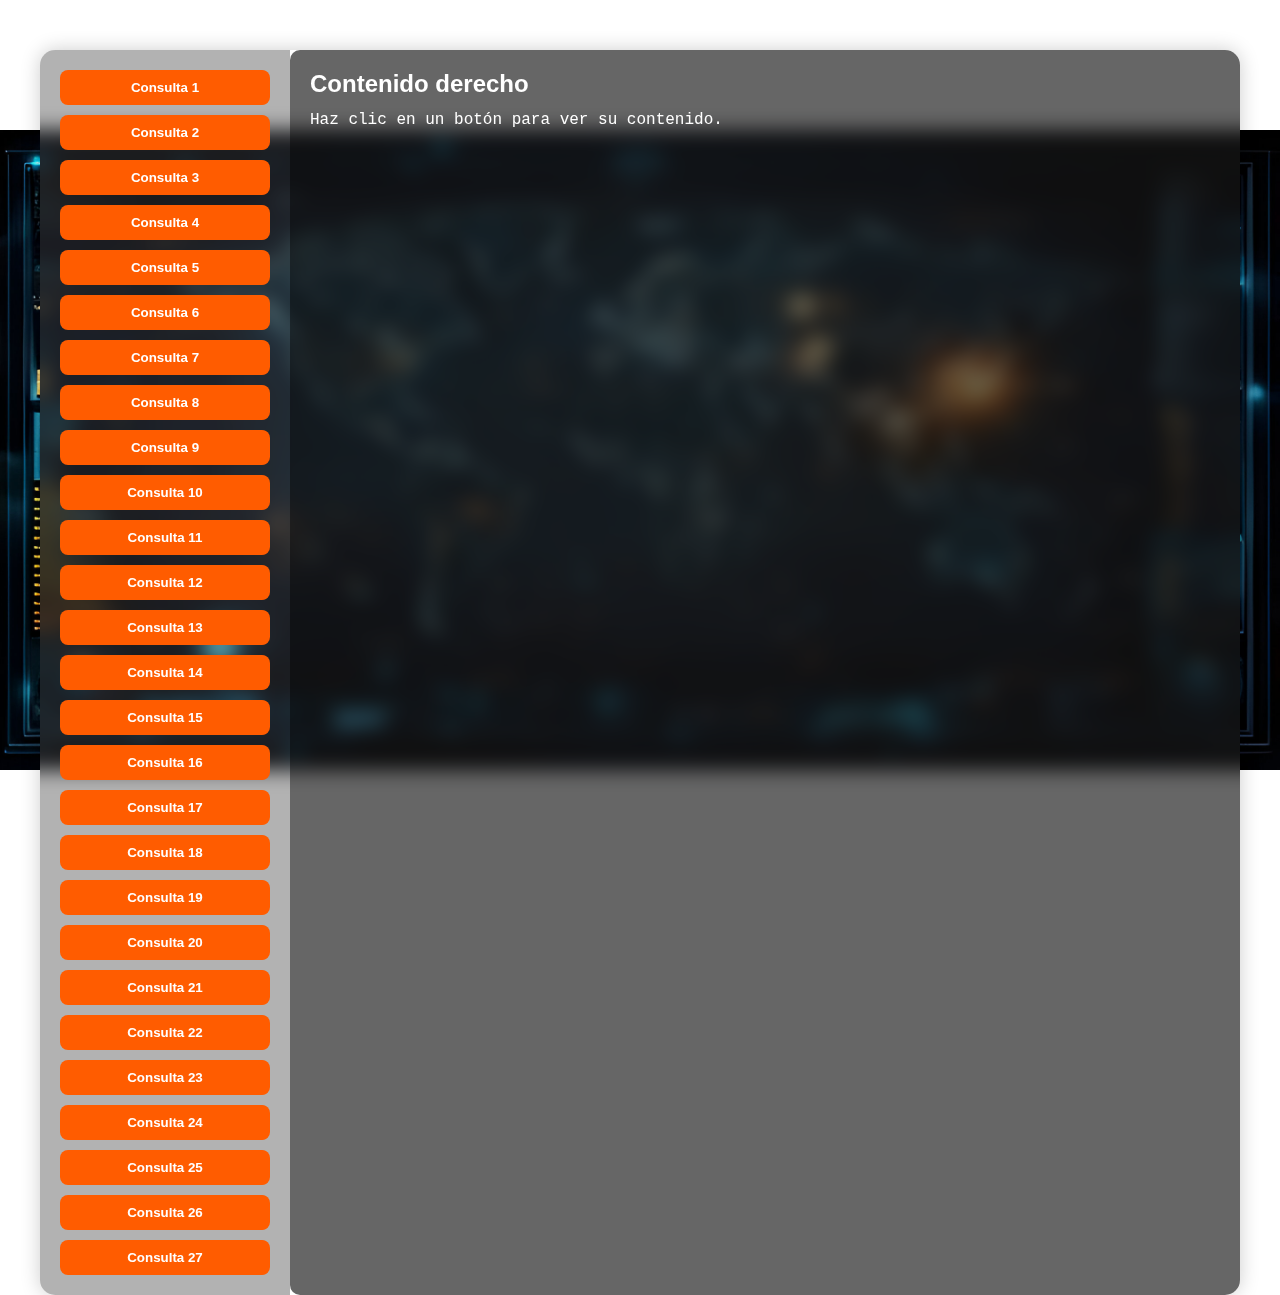
<file: templates/Consultas.html>
<!DOCTYPE html>
<html lang="es">
<head>
    <meta charset="UTF-8">
    <meta name="viewport" content="width=device-width, initial-scale=1.0">
    <title>Aviones</title>
    <link rel="stylesheet" type="text/css" href="/static/consulta.css">
    
</head>
<body class="body-imagen">
    <div class="card">
        <div class="left-buttons">
            <!-- 27 Botones con funciones -->
            <button onclick="mostrarContenido(1)">Consulta 1</button>
            <button onclick="mostrarContenido(2)">Consulta 2</button>
            <button onclick="mostrarContenido(3)">Consulta 3</button>
            <button onclick="mostrarContenido(4)">Consulta 4</button>
            <button onclick="mostrarContenido(5)">Consulta 5</button>
            <button onclick="mostrarContenido(6)">Consulta 6</button>
            <button onclick="mostrarContenido(7)">Consulta 7</button>
            <button onclick="mostrarContenido(8)">Consulta 8</button>
            <button onclick="mostrarContenido(9)">Consulta 9</button>
            <button onclick="mostrarContenido(10)">Consulta 10</button>
            <button onclick="mostrarContenido(11)">Consulta 11</button>
            <button onclick="mostrarContenido(12)">Consulta 12</button>
            <button onclick="mostrarContenido(13)">Consulta 13</button>
            <button onclick="mostrarContenido(14)">Consulta 14</button>
            <button onclick="mostrarContenido(15)">Consulta 15</button>
            <button onclick="mostrarContenido(16)">Consulta 16</button>
            <button onclick="mostrarContenido(17)">Consulta 17</button>
            <button onclick="mostrarContenido(18)">Consulta 18</button>
            <button onclick="mostrarContenido(19)">Consulta 19</button>
            <button onclick="mostrarContenido(20)">Consulta 20</button>
            <button onclick="mostrarContenido(21)">Consulta 21</button>
            <button onclick="mostrarContenido(22)">Consulta 22</button>
            <button onclick="mostrarContenido(23)">Consulta 23</button>
            <button onclick="mostrarContenido(24)">Consulta 24</button>
            <button onclick="mostrarContenido(25)">Consulta 25</button>
            <button onclick="mostrarContenido(26)">Consulta 26</button>
            <button onclick="mostrarContenido(27)">Consulta 27</button>
        </div>
        <div class="right-content" id="contenido-derecho">
            <!-- Aquí aparecerá el contenido dinámico -->
            <h2>Contenido derecho</h2>
            <p>Haz clic en un botón para ver su contenido.</p>
        </div>
    </div>

    <script>
        function mostrarContenido(numero) {
            const contenido = document.getElementById("contenido-derecho");
            let texto = "";

            switch(numero) {
                case 1:
                    texto = "SELECT<br>"
                            + "    CONCAT(p.nombre, ' ', p.primerApellido, ' ', p.segundoApellido) AS Pasajero,<br>"
                            + "    YEAR(v.fechaSalida) AS Año,<br>"
                            + "    COUNT(*) AS VuelosRealizados<br>"
                            + "FROM db_aeropuerto_a.Pasajero p<br>"
                            + "JOIN db_aeropuerto_a.Vuelo v ON p.fk_idVuelo = v.idVuelo<br>"
                            + "WHERE CONCAT(p.nombre, ' ', p.primerApellido, ' ', p.segundoApellido) = 'Luis Aguilar Torrez'<br>"
                            + "  AND YEAR(v.fechaSalida) = YEAR(CURDATE())<br>"
                            + "GROUP BY Pasajero, Año;";
                    break;

                case 2:
                    texto = "SELECT<br>"
                                + "    p.nombre AS 'Nombre del pasajero',<br>"
                                + "    p.primerApellido AS 'Primer Apellido',<br>"
                                + "    p.segundoApellido AS 'Segundo Apellido',<br>"
                                + "    a.numeroAsiento AS 'Número de asiento',<br>"
                                + "    v.idVuelo AS 'ID del vuelo',<br>"
                                + "    av.nombreAvion AS 'Avión'<br>"
                                + "FROM db_aeropuerto_a.Pasajero p<br>"
                                + "JOIN db_aeropuerto_a.Vuelo v ON p.fk_idVuelo = v.idVuelo<br>"
                                + "JOIN db_aeropuerto_a.Avion av ON v.Avion_idAvion = av.idAvion<br>"
                                + "JOIN db_aeropuerto_a.Asiento a ON a.fk_idAvion = av.idAvion<br>"
                                + "WHERE v.idVuelo = 1;<br>";
                    break;

                case 3:
                    texto = "SELECT<br>"
                            + "    p.nombre AS 'Pasajero',<br>"
                            + "    p.primerApellido,<br>"
                            + "    p.segundoApellido,<br>"
                            + "    v.idVuelo,<br>"
                            + "    v.fechaSalida,<br>"
                            + "    v.horaSalida,<br>"
                            + "    a.nombreAvion,<br>"
                            + "    a.tipoAvion,<br>"
                            + "    r.idRutaComercial,<br>"
                            + "    rfk1.descripcion AS 'Origen',<br>"
                            + "    rfk2.descripcion AS 'Destino',<br>"
                            + "    asn.numeroAsiento,<br>"
                            + "    asn.estado AS 'EstadoAsiento',<br>"
                            + "    c.nombreCategoria,<br>"
                            + "    c.precioAsiento<br>"
                            + "FROM <br>"
                            + "    db_aeropuerto_a.Pasajero p<br>"
                            + "JOIN <br>"
                            + "    db_aeropuerto_a.Vuelo v ON p.fk_idVuelo = v.idVuelo<br>"
                            + "JOIN <br>"
                            + "    db_aeropuerto_a.RutaComercial r ON v.RutaComercial_idRutaComercial = r.idRutaComercial<br>"
                            + "JOIN <br>"
                            + "    db_aeropuerto_a.Aeropuerto rfk1 ON r.fk_idAeropuertoOrigen = rfk1.idAeropuerto<br>"
                            + "JOIN <br>"
                            + "    db_aeropuerto_a.Aeropuerto rfk2 ON r.fk_idAeropuertoDestino = rfk2.idAeropuerto<br>"
                            + "JOIN <br>"
                            + "    db_aeropuerto_a.Avion a ON v.Avion_idAvion = a.idAvion<br>"
                            + "JOIN <br>"
                            + "    db_aeropuerto_a.Asiento asn ON asn.fk_idAvion = a.idAvion<br>"
                            + "JOIN <br>"
                            + "    db_aeropuerto_a.Categoria c ON asn.fk_idCategoria = c.idCategoria<br>"
                            + "WHERE <br>"
                            + "    p.nombre = 'Luis' <br>"
                            + "    AND p.primerApellido = 'Aguilar' <br>"
                            + "    AND p.segundoApellido = 'Torrez';<br>";
                    break;
                case 4:
                    texto = "SELECT<br>"
                            + "    c.nombreCategoria AS Categoria,<br>"
                            + "    COUNT(a.idAsiento) AS AsientosVendidos,<br>"
                            + "    SUM(c.precioAsiento) AS IngresosGenerados<br>"
                            + "FROM db_aeropuerto_a.Asiento a<br>"
                            + "JOIN db_aeropuerto_a.Categoria c ON a.fk_idCategoria = c.idCategoria<br>"
                            + "JOIN db_aeropuerto_a.Vuelo v ON a.fk_idAvion = v.Avion_idAvion<br>"
                            + "WHERE v.idVuelo = 1<br>"
                            + "  AND a.estado = 'Venta'<br>"
                            + "GROUP BY c.idCategoria<br>"
                            + "ORDER BY c.nombreCategoria<br>"
                            + "LIMIT 0, 1000;";
                    break;
                case 5:
                    texto = "SELECT<br>"
                            + "    ae.nombreAerolinea AS Aerolinea,<br>"
                            + "    CONCAT('Q', QUARTER(v.fechaSalida), ' ', YEAR(v.fechaSalida)) AS Timestre,<br>"
                            + "    SUM(c.precioAsiento) AS TotalIngresos<br>"
                            + "FROM db_aeropuerto_a.Asiento a<br>"
                            + "JOIN db_aeropuerto_a.Categoria c ON a.fk_idCategoria = c.idCategoria<br>"
                            + "JOIN db_aeropuerto_a.Vuelo v ON a.fk_idAvion = v.Avion_idAvion<br>"
                            + "JOIN db_aeropuerto_a.Aerolinea ae ON v.Aerolinea_idAerolinea = ae.idAerolinea<br>"
                            + "WHERE a.estado = 'Venta'<br>"
                            + "  AND v.fechaSalida BETWEEN '2025-01-01' AND '2025-12-31'<br>"
                            + "  AND ae.idAerolinea = 1<br>"
                            + "GROUP BY ae.nombreAerolinea, Timestre<br>"
                            + "ORDER BY Timestre;";
                    break;
                case 6:
                    texto = "SELECT<br>"
                            + "    c.nombreCategoria AS Clase,<br>"
                            + "    SUM(c.precioAsiento) AS IngresoGenerado<br>"
                            + "FROM db_aeropuerto_a.Pasajero p<br>"
                            + "JOIN db_aeropuerto_a.Vuelo v ON p.fk_idVuelo = v.idVuelo<br>"
                            + "JOIN db_aeropuerto_a.Asiento a ON a.fk_idAvion = v.Avion_idAvion<br>"
                            + "JOIN db_aeropuerto_a.Categoria c ON a.fk_idCategoria = c.idCategoria<br>"
                            + "JOIN db_aeropuerto_a.Aerolinea ae ON v.Aerolinea_idAerolinea = ae.idAerolinea<br>"
                            + "WHERE p.nombre = 'Luis'<br>"
                            + "  AND p.primerApellido = 'Aguilar'<br>"
                            + "  AND p.segundoApellido = 'Torrez'<br>"
                            + "GROUP BY c.nombreCategoria;";
                    break;
                case 7:
                    texto = "SELECT<br>"
                            + "    s.nombreServidor AS Servidor,<br>"
                            + "    COUNT(*) AS TotalRegistros<br>"
                            + "FROM db_aeropuerto_a.servidores s<br>"
                            + "GROUP BY s.nombreServidor<br>"
                            + "ORDER BY TotalRegistros DESC;";
                    break;
                case 8:
                    texto = "SELECT<br>"
                            + "    SUM(rc.distancia_aproximada) AS total_millas_recorridas<br>"
                            + "FROM db_aeropuerto_a.Vuelo v<br>"
                            + "JOIN db_aeropuerto_a.RutaComercial rc ON v.RutaComercial_idRutaComercial = rc.idRutaComercial<br>"
                            + "JOIN db_aeropuerto_a.Aerolinea a ON v.Aerolinea_idAerolinea = a.idAerolinea<br>"
                            + "WHERE a.idAerolinea = 1;<br>";
                    break;
                case 9:
                    texto = "SELECT<br>"
                            + "    COUNT(*) AS VuelosAterrizados<br>"
                            + "FROM db_aeropuerto_a.Vuelo v<br>"
                            + "JOIN db_aeropuerto_a.RutaComercial rc ON v.RutaComercial_idRutaComercial = rc.idRutaComercial<br>"
                            + "JOIN db_aeropuerto_a.Aeropuerto a ON rc.fk_idAeropuertoDestino = a.idAeropuerto<br>"
                            + "WHERE a.descripcion = 'CDMX(MEX)'<br>"
                            + "AND v.fechaSalida BETWEEN '2025-01-01' AND '2025-05-18';<br>";
                    break;
                case 10:
                    texto = "SELECT<br>"
                            + "    v.idVuelo AS CodigoVuelo,<br>"
                            + "    SUM(CASE WHEN c.nombreCategoria = 'Clase Ejecutiva' THEN 1 ELSE 0 END) AS Ejecutiva,<br>"
                            + "    SUM(CASE WHEN c.nombreCategoria = 'Clase Económica' THEN 1 ELSE 0 END) AS Economica,<br>"
                            + "    SUM(CASE WHEN c.nombreCategoria = 'Primera Clase' THEN 1 ELSE 0 END) AS PrimeraClase,<br>"
                            + "    COUNT(a.idAsiento) AS TotalBoletos<br>"
                            + "FROM <br>"
                            + "    db_aeropuerto_a.Vuelo v<br>"
                            + "JOIN <br>"
                            + "    db_aeropuerto_a.Asiento a ON v.idVuelo = a.fk_idAvion<br>"
                            + "JOIN <br>"
                            + "    db_aeropuerto_a.Categoria c ON a.fk_idCategoria = c.idCategoria<br>"
                            + "GROUP BY <br>"
                            + "    v.idVuelo;<br>";
                    break;
                case 11:
                    texto = "SELECT<br>"
                            + "    v.Avion_idAvion AS idAvion,<br>"
                            + "    a.nombreAvion AS NombreAvion,<br>"
                            + "    SUM(rc.distancia_aproximada) AS total_distancia<br>"
                            + "FROM vuelo v<br>"
                            + "JOIN RutaComercial rc ON v.RutaComercial_idRutaComercial = rc.idRutaComercial<br>"
                            + "JOIN db_aeropuerto_a.Avion a ON v.Avion_idAvion = a.idAvion<br>"
                            + "WHERE<br>"
                            + "    v.fechaSalida BETWEEN '2025-01-01' AND '2025-12-31'<br>"
                            + "GROUP BY v.Avion_idAvion, a.nombreAvion<br>"
                            + "ORDER BY total_distancia DESC<br>"
                            + "LIMIT 10;<br>";
                    break;
                case 12:
                    texto = "SELECT<br>"
                            + "    CONCAT(ao.descripcion, ' - ', ad.descripcion) AS Ruta,<br>"
                            + "    COUNT(p.idPasajero) AS PasajesVendidos,<br>"
                            + "    SUM(c.precioAsiento) AS TotalRecaudado<br>"
                            + "FROM <br>"
                            + "    Pasajero p<br>"
                            + "JOIN <br>"
                            + "    Vuelo v ON p.fk_idVuelo = v.idVuelo<br>"
                            + "JOIN <br>"
                            + "    RutaComercial r ON v.RutaComercial_idRutaComercial = r.idRutaComercial<br>"
                            + "JOIN <br>"
                            + "    Aeropuerto ao ON r.fk_idAeropuertoOrigen = ao.idAeropuerto<br>"
                            + "JOIN <br>"
                            + "    Aeropuerto ad ON r.fk_idAeropuertoDestino = ad.idAeropuerto<br>"
                            + "JOIN <br>"
                            + "    Asiento a ON v.Avion_idAvion = a.fk_idAvion<br>"
                            + "JOIN <br>"
                            + "    Categoria c ON a.fk_idCategoria = c.idCategoria<br>"
                            + "WHERE <br>"
                            + "    a.estado = 'Venta'<br>"
                            + "GROUP BY <br>"
                            + "    Ruta<br>"
                            + "ORDER BY <br>"
                            + "    TotalRecaudado DESC<br>"
                            + "LIMIT 10;<br>";
                    break;
                case 13:
                    texto = "SELECT<br>"
                            + "    a.nombreAvion AS MatriculaAvion,<br>"
                            + "    CONCAT(v.fechaSalida, ' ', v.horaSalida) AS Fecha,<br>"
                            + "    CASE <br>"
                            + "        WHEN NOW() < CONCAT(v.fechaSalida, ' ', v.horaSalida) THEN 'Salida'<br>"
                            + "        WHEN NOW() BETWEEN CONCAT(v.fechaSalida, ' ', v.horaSalida) AND CONCAT(v.fechaLlegada, ' ', v.horaLlegada) THEN 'En vuelo'<br>"
                            + "        ELSE 'Llegada'<br>"
                            + "    END AS Operacion<br>"
                            + "FROM Vuelo v<br>"
                            + "JOIN Avion a ON v.Avion_idAvion = a.idAvion<br>"
                            + "JOIN Aerolinea ac ON v.Aerolinea_idAerolinea = ac.idAerolinea<br>"
                            + "JOIN RutaComercial rc ON v.RutaComercial_idRutaComercial = rc.idRutaComercial<br>"
                            + "JOIN Aeropuerto ao ON rc.fk_idAeropuertoOrigen = ao.idAeropuerto<br>"
                            + "JOIN Aeropuerto ad ON rc.fk_idAeropuertoDestino = ad.idAeropuerto<br>"
                            + "WHERE (ao.descripcion = 'ATL(USA)' OR ad.descripcion = 'ATL(USA)')<br>"
                            + "    AND MONTH(v.fechaSalida) = MONTH(CURRENT_DATE())<br>"
                            + "    AND YEAR(v.fechaSalida) = YEAR(CURRENT_DATE())<br>"
                            + "ORDER BY v.fechaSalida, v.horaSalida;<br>";
                    break;
                case 14:
                    texto = "SELECT<br>"
                            + "    a.nombreAvion AS MatriculaAvion,<br>"
                            + "    (COUNT(s.idAsiento) - SUM(CASE WHEN s.estado = 'Reserva' THEN 1 ELSE 0 END)) AS AsientosDisponibles,<br>"
                            + "    SUM(CASE WHEN s.estado = 'Reserva' THEN 1 ELSE 0 END) AS AsientosReservados<br>"
                            + "FROM <br>"
                            + "    db_aeropuerto_a.Vuelo v<br>"
                            + "JOIN <br>"
                            + "    db_aeropuerto_a.Avion a ON v.Avion_idAvion = a.idAvion<br>"
                            + "JOIN <br>"
                            + "    db_aeropuerto_a.Asiento s ON s.fk_idAvion = a.idAvion<br>"
                            + "WHERE <br>"
                            + "    v.estado != 'Realizado'  -- Asegúrate de que el vuelo no haya sido realizado<br>"
                            + "GROUP BY <br>"
                            + "    a.nombreAvion<br>"
                            + "HAVING <br>"
                            + "    AsientosDisponibles > AsientosReservados  -- Solo vuelos con asientos no ocupados completamente<br>"
                            + "ORDER BY <br>"
                            + "    a.nombreAvion;<br>";
                    break;
                case 15:
                    texto = "SELECT<br>"
                            + "    a.nombreAvion AS MatriculaAvion,<br>"
                            + "    SUM(CASE WHEN c.nombreCategoria = 'Clase Ejecutiva' THEN 1 ELSE 0 END) AS Ejecutiva,<br>"
                            + "    SUM(CASE WHEN c.nombreCategoria = 'Clase Económica' THEN 1 ELSE 0 END) AS Economica,<br>"
                            + "    SUM(CASE WHEN c.nombreCategoria = 'Primera Clase' THEN 1 ELSE 0 END) AS PrimeraClase,<br>"
                            + "    COUNT(s.idAsiento) AS CapacidadTotal<br>"
                            + "FROM<br>"
                            + "    db_aeropuerto_a.Avion a<br>"
                            + "JOIN<br>"
                            + "    db_aeropuerto_a.Asiento s ON s.fk_idAvion = a.idAvion<br>"
                            + "JOIN<br>"
                            + "    db_aeropuerto_a.Categoria c ON c.idCategoria = s.fk_idCategoria<br>"
                            + "GROUP BY<br>"
                            + "    a.idAvion<br>"
                            + "ORDER BY<br>"
                            + "    CapacidadTotal DESC<br>"
                            + "LIMIT 5;<br>";
                    break;
                case 16:
                    texto = "SELECT<br>"
                            + "    p.nombre AS NombrePasajero,<br>"
                            + "    COUNT(v.idVuelo) AS VecesEnEjecutiva<br>"
                            + "FROM<br>"
                            + "    db_aeropuerto_a.Pasajero p<br>"
                            + "JOIN<br>"
                            + "    db_aeropuerto_a.Vuelo v ON p.fk_idVuelo = v.idVuelo<br>"
                            + "JOIN<br>"
                            + "    db_aeropuerto_a.Asiento a ON a.fk_idAvion = v.Avion_idAvion<br>"
                            + "JOIN<br>"
                            + "    db_aeropuerto_a.Categoria c ON c.idCategoria = a.fk_idCategoria<br>"
                            + "WHERE<br>"
                            + "    c.nombreCategoria = 'Clase Ejecutiva'<br>"
                            + "GROUP BY<br>"
                            + "    p.nombre<br>"
                            + "ORDER BY<br>"
                            + "    VecesEnEjecutiva DESC;<br>";
                    break;
                case 17:
                    texto = "SELECT<br>"
                            + "    v.fechaSalida,<br>"
                            + "    CONCAT(ao.descripcion, ' - ', ad.descripcion) AS operacion<br>"
                            + "FROM<br>"
                            + "    Vuelo v<br>"
                            + "JOIN<br>"
                            + "    Avion a ON v.Avion_idAvion = a.idAvion<br>"
                            + "JOIN<br>"
                            + "    RutaComercial rc ON v.RutaComercial_idRutaComercial = rc.idRutaComercial<br>"
                            + "JOIN<br>"
                            + "    Aeropuerto ao ON rc.fk_idAeropuertoOrigen = ao.idAeropuerto<br>"
                            + "JOIN<br>"
                            + "    Aeropuerto ad ON rc.fk_idAeropuertoDestino = ad.idAeropuerto<br>"
                            + "WHERE<br>"
                            + "    a.idAvion = 1<br>"
                            + "ORDER BY<br>"
                            + "    v.fechaSalida;<br>";
                    break;
                case 18:
                    texto = "SELECT<br>"
                            + "    c.nombreCiudad AS Destino,<br>"
                            + "    COUNT(p.idPasajero) AS PasajesVendidos<br>"
                            + "FROM<br>"
                            + "    db_aeropuerto_a.Pasajero p<br>"
                            + "JOIN<br>"
                            + "    db_aeropuerto_a.Vuelo v ON p.fk_idVuelo = v.idVuelo<br>"
                            + "JOIN<br>"
                            + "    db_aeropuerto_a.RutaComercial rc ON v.RutaComercial_idRutaComercial = rc.idRutaComercial<br>"
                            + "JOIN<br>"
                            + "    db_aeropuerto_a.Aeropuerto ao ON rc.fk_idAeropuertoOrigen = ao.idAeropuerto<br>"
                            + "JOIN<br>"
                            + "    db_aeropuerto_a.Aeropuerto ad ON rc.fk_idAeropuertoDestino = ad.idAeropuerto<br>"
                            + "JOIN<br>"
                            + "    db_aeropuerto_a.Destino d ON ad.fk_idDestino = d.idDestino<br>"
                            + "JOIN<br>"
                            + "    db_aeropuerto_a.Ciudad c ON d.fk_idCiudad = c.idCiudad<br>"
                            + "WHERE<br>"
                            + "    v.Aerolinea_idAerolinea = 1<br>"
                            + "GROUP BY<br>"
                            + "    c.nombreCiudad<br>"
                            + "ORDER BY<br>"
                            + "    PasajesVendidos DESC<br>"
                            + "LIMIT 1;<br>";
                    break;
                case 19:
                    texto = "SELECT<br>"
                            + "    a.nombreAvion AS Nombre,<br>"
                            + "    SUM(CASE WHEN c.nombreCategoria = 'Clase Ejecutiva' THEN 1 ELSE 0 END) AS Ejecutiva,<br>"
                            + "    SUM(CASE WHEN c.nombreCategoria = 'Clase Económica' THEN 1 ELSE 0 END) AS Economica,<br>"
                            + "    SUM(CASE WHEN c.nombreCategoria = 'Primera Clase' THEN 1 ELSE 0 END) AS PrimeraClase,<br>"
                            + "    COUNT(*) AS Total<br>"
                            + "FROM<br>"
                            + "    db_aeropuerto_a.Asiento asiento<br>"
                            + "JOIN<br>"
                            + "    db_aeropuerto_a.Avion a ON asiento.fk_idAvion = a.idAvion<br>"
                            + "JOIN<br>"
                            + "    db_aeropuerto_a.Categoria c ON asiento.fk_idCategoria = c.idCategoria<br>"
                            + "JOIN<br>"
                            + "    db_aeropuerto_a.Pasajero p ON p.fk_idVuelo = asiento.fk_idAvion<br>"
                            + "JOIN<br>"
                            + "    db_aeropuerto_a.Vuelo v ON p.fk_idVuelo = v.idVuelo<br>"
                            + "WHERE<br>"
                            + "    v.fechaSalida BETWEEN '2025-01-01' AND '2025-12-31'<br>"
                            + "GROUP BY<br>"
                            + "    a.nombreAvion<br>"
                            + "ORDER BY<br>"
                            + "    Total DESC;<br>";
                    break;
                case 20:
                    texto = "SELECT<br>"
                            + "    CONCAT(ao.descripcion, ' (', p.nombrePais, ')') AS origen,<br>"
                            + "    CONCAT(ad.descripcion, ' (', pd.nombrePais, ')') AS destino,<br>"
                            + "    CONCAT(ROUND(<br>"
                            + "        (COUNT(pa.idPasajero) / <br>"
                            + "        (SELECT COUNT(*) FROM db_aeropuerto_a.Asiento WHERE fk_idAvion = v.Avion_idAvion) * 100),<br>"
                            + "        0), '%') AS ocupacion,<br>"
                            + "    COUNT(pa.idPasajero) AS reservasActivas<br>"
                            + "FROM<br>"
                            + "    db_aeropuerto_a.Vuelo v<br>"
                            + "JOIN<br>"
                            + "    db_aeropuerto_a.Pasajero pa ON v.idVuelo = pa.fk_idVuelo<br>"
                            + "JOIN<br>"
                            + "    db_aeropuerto_a.RutaComercial rc ON v.RutaComercial_idRutaComercial = rc.idRutaComercial<br>"
                            + "JOIN<br>"
                            + "    db_aeropuerto_a.Aeropuerto ao ON rc.fk_idAeropuertoOrigen = ao.idAeropuerto<br>"
                            + "JOIN<br>"
                            + "    db_aeropuerto_a.Aeropuerto ad ON rc.fk_idAeropuertoDestino = ad.idAeropuerto<br>"
                            + "JOIN<br>"
                            + "    db_aeropuerto_a.Destino d ON ao.fk_idDestino = d.idDestino<br>"
                            + "JOIN<br>"
                            + "    db_aeropuerto_a.Pais p ON d.fk_idCiudad = p.idPais<br>"
                            + "JOIN<br>"
                            + "    db_aeropuerto_a.Destino d2 ON ad.fk_idDestino = d2.idDestino<br>"
                            + "JOIN<br>"
                            + "    db_aeropuerto_a.Pais pd ON d2.fk_idCiudad = pd.idPais<br>"
                            + "GROUP BY<br>"
                            + "    ao.descripcion,<br>"
                            + "    p.nombrePais,<br>"
                            + "    ad.descripcion,<br>"
                            + "    pd.nombrePais,<br>"
                            + "    v.Avion_idAvion<br>"
                            + "ORDER BY<br>"
                            + "    reservasActivas DESC<br>"
                            + "LIMIT 0, 1000;<br>";
                    break;
                case 21:
                    texto = "SELECT<br>"
                            + "    p.pasaporte AS 'Numero Pasaporte',<br>"
                            + "    COUNT(*) AS 'Reservas No Concretadas'<br>"
                            + "FROM<br>"
                            + "    db_aeropuerto_a.Pasajero p<br>"
                            + "JOIN<br>"
                            + "    db_aeropuerto_a.Vuelo v ON p.fk_idVuelo = v.idVuelo<br>"
                            + "WHERE<br>"
                            + "    v.estado = 'No Concretado'<br>"
                            + "GROUP BY<br>"
                            + "    p.pasaporte<br>"
                            + "HAVING<br>"
                            + "    COUNT(*) > 3;<br>";
                    break;
                case 22:
                    texto = "SELECT<br>"
                            + "    CONCAT(Origen.nombreAeropuerto, ' (', Origen.Ciudad.nombrePais, ') - ', Destino.nombreAeropuerto, ' (', Destino.Ciudad.nombrePais, ')') AS Ruta,<br>"
                            + "    COUNT(DISTINCT d.idDevolucion) AS Devoluciones,<br>"
                            + "    AVG(DATEDIFF(d.fechaDevolucion, d.fechaReserva)) AS TiempoPromedio<br>"
                            + "FROM<br>"
                            + "    db_aeropuerto_a.Devolucion d<br>"
                            + "JOIN<br>"
                            + "    db_aeropuerto_a.Vuelo v ON d.fk_idVuelo = v.idVuelo<br>"
                            + "JOIN<br>"
                            + "    db_aeropuerto_a.RutaComercial rc ON v.RutaComercial_idRutaComercial = rc.idRutaComercial<br>"
                            + "JOIN<br>"
                            + "    db_aeropuerto_a.Aeropuerto Origen ON rc.fk_idAeropuertoOrigen = Origen.idAeropuerto<br>"
                            + "JOIN<br>"
                            + "    db_aeropuerto_a.Aeropuerto Destino ON rc.fk_idAeropuertoDestino = Destino.idAeropuerto<br>"
                            + "GROUP BY<br>"
                            + "    Ruta<br>"
                            + "ORDER BY<br>"
                            + "    Devoluciones DESC;<br>";
                    break;
                case 23:
                    texto = "SELECT<br>"
                            + "    CONCAT(Origen.descripcion, ' (', PaisOrigen.nombrePais, ') - ', Destino.descripcion, ' (', PaisDestino.nombrePais, ')') AS Ruta,<br>"
                            + "    AVG(CASE WHEN v.estado = 'Programado' THEN 1 ELSE 0 END) * 100 AS 'Ocupacion Promedio'<br>"
                            + "FROM<br>"
                            + "    db_aeropuerto_a.Vuelo v<br>"
                            + "JOIN<br>"
                            + "    db_aeropuerto_a.RutaComercial rc ON v.RutaComercial_idRutaComercial = rc.idRutaComercial<br>"
                            + "JOIN<br>"
                            + "    db_aeropuerto_a.Aeropuerto Origen ON rc.fk_idAeropuertoOrigen = Origen.idAeropuerto<br>"
                            + "JOIN<br>"
                            + "    db_aeropuerto_a.Aeropuerto Destino ON rc.fk_idAeropuertoDestino = Destino.idAeropuerto<br>"
                            + "JOIN<br>"
                            + "    db_aeropuerto_a.Ciudad CiudadOrigen ON Origen.fk_idDestino = CiudadOrigen.idCiudad<br>"
                            + "JOIN<br>"
                            + "    db_aeropuerto_a.Ciudad CiudadDestino ON Destino.fk_idDestino = CiudadDestino.idCiudad<br>"
                            + "JOIN<br>"
                            + "    db_aeropuerto_a.Pais PaisOrigen ON CiudadOrigen.fk_idPais = PaisOrigen.idPais<br>"
                            + "JOIN<br>"
                            + "    db_aeropuerto_a.Pais PaisDestino ON CiudadDestino.fk_idPais = PaisDestino.idPais<br>"
                            + "WHERE<br>"
                            + "    v.fechaSalida BETWEEN '2025-01-01' AND '2025-12-31'<br>"
                            + "GROUP BY<br>"
                            + "    Ruta<br>"
                            + "HAVING<br>"
                            + "    `Ocupacion Promedio` > 80<br>"
                            + "LIMIT<br>"
                            + "    0, 1000;<br>";
                    break;
                case 24:
                    texto = "SELECT<br>"
                            + "    p.nombre AS Nombre,<br>"
                            + "    a.descripcion AS Descripcion_Aeropuerto,<br>"
                            + "    COUNT(*) AS Ventas_Realizadas,<br>"
                            + "    CASE<br>"
                            + "        WHEN ca.nombreCategoria = 'Clase Ejecutiva' THEN 'Ejecutiva'<br>"
                            + "        WHEN ca.nombreCategoria = 'Clase Económica' THEN 'Económica'<br>"
                            + "        ELSE 'Desconocida'<br>"
                            + "    END AS Clase_Preferida<br>"
                            + "FROM<br>"
                            + "    db_aeropuerto_a.Pasajero p<br>"
                            + "JOIN<br>"
                            + "    db_aeropuerto_a.Vuelo v ON p.fk_idVuelo = v.idVuelo<br>"
                            + "JOIN<br>"
                            + "    db_aeropuerto_a.RutaComercial rc ON v.RutaComercial_idRutaComercial = rc.idRutaComercial<br>"
                            + "JOIN<br>"
                            + "    db_aeropuerto_a.Aeropuerto a ON rc.fk_idAeropuertoDestino = a.idAeropuerto<br>"
                            + "JOIN<br>"
                            + "    db_aeropuerto_a.Ciudad c ON a.fk_idDestino = c.idCiudad<br>"
                            + "JOIN<br>"
                            + "    db_aeropuerto_a.Asiento a_s ON v.Avion_idAvion = a_s.fk_idAvion<br>"
                            + "JOIN<br>"
                            + "    db_aeropuerto_a.Categoria ca ON a_s.fk_idCategoria = ca.idCategoria<br>"
                            + "GROUP BY<br>"
                            + "    p.idPasajero, c.nombreCiudad, ca.nombreCategoria, a.descripcion<br>"
                            + "ORDER BY<br>"
                            + "    Ventas_Realizadas DESC<br>"
                            + "LIMIT 10;<br>";
                    break;
                case 25:
                    texto = "SELECT<br>"
                            + "    DATE_FORMAT(v.fechaSalida, '%M') AS Mes,<br>"
                            + "    COUNT(p.idPasajero) AS `Pasajes Vendidos`<br>"
                            + "FROM<br>"
                            + "    db_aeropuerto_a.Pasajero p<br>"
                            + "JOIN<br>"
                            + "    db_aeropuerto_a.Vuelo v ON p.fk_idVuelo = v.idVuelo<br>"
                            + "GROUP BY<br>"
                            + "    YEAR(v.fechaSalida), MONTH(v.fechaSalida), DATE_FORMAT(v.fechaSalida, '%M')<br>"
                            + "ORDER BY<br>"
                            + "    MONTH(v.fechaSalida);<br>";
                    break;
                case 26:
                    texto = "UPDATE db_aeropuerto_a.Vuelo v<br>"
                        + "JOIN (<br>"
                        + "    SELECT idVuelo<br>"
                        + "    FROM db_aeropuerto_a.Vuelo<br>"
                        + "    WHERE DAYOFWEEK(fechaSalida) = 3<br>"
                        + "    LIMIT 10<br>"
                        + ") t ON v.idVuelo = t.idVuelo<br>"
                        + "SET v.fechaSalida = DATE_ADD(v.fechaSalida, INTERVAL (7 - DAYOFWEEK(v.fechaSalida) + 1) DAY);<br>";

                    break;
                case 27:
                    texto = "SELECT <br>"
                        + "    a.nombreAeropuerto AS Aeropuerto,<br>"
                        + "    MIN(v.horaSalida) AS Primera_Salida,<br>"
                        + "    MAX(v.horaSalida) AS Ultima_Salida,<br>"
                        + "    MIN(v.horaLlegada) AS Primer_Llegada,<br>"
                        + "    MAX(v.horaLlegada) AS Ultima_Llegada<br>"
                        + "FROM <br>"
                        + "    db_aeropuerto_a.Aeropuerto a<br>"
                        + "JOIN <br>"
                        + "    db_aeropuerto_a.RutaComercial rc ON rc.fk_idAeropuertoOrigen = a.idAeropuerto<br>"
                        + "JOIN <br>"
                        + "    db_aeropuerto_a.Vuelo v ON v.RutaComercial_idRutaComercial = rc.idRutaComercial<br>"
                        + "WHERE <br>"
                        + "    a.descripcion = 'ATL(USA)'<br>"
                        + "GROUP BY <br>"
                        + "    a.nombreAeropuerto;<br>";
                    break;
                default:
                    texto = "Contenido no disponible.";
            }

            contenido.innerHTML = `<h2>Consulta ${numero}</h2><p>${texto}</p>`;
        }
    </script>
</body>
</html>
</file>
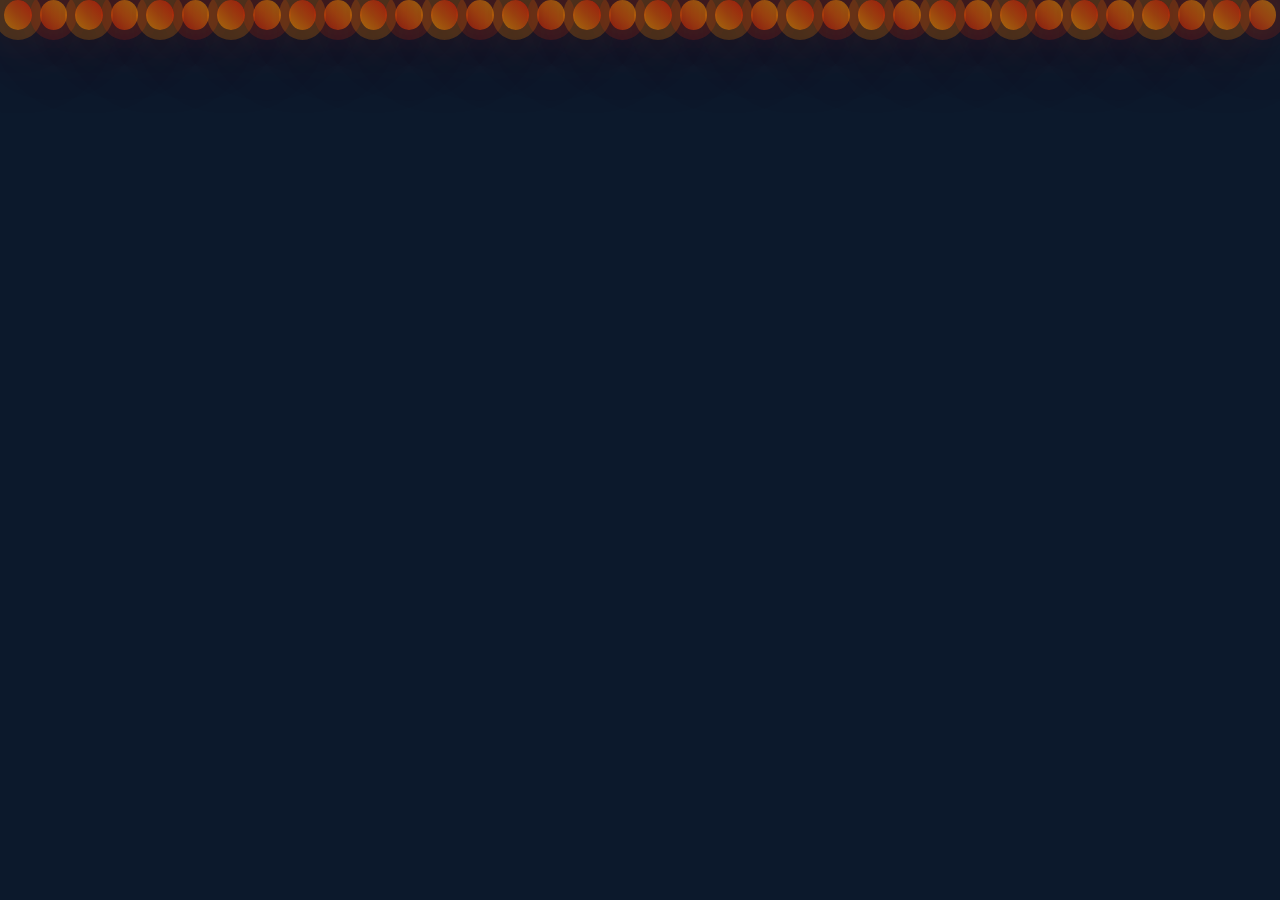
<file: templates/vuelo.html>
<!DOCTYPE html>
<html lang="en">
<head>
    <meta charset="UTF-8">
    <meta name="viewport" content="width=device-width, initial-scale=1.0">
    <title>Document</title>
    <link rel="stylesheet" href="/static/estilos.css">
</head>
<body>
    <div class="container">
        <div class="bubbles">
            <span style="--i:11;"></span>
            <span style="--i:12;"></span>
            <span style="--i:24;"></span>
            <span style="--i:10;"></span>
            <span style="--i:14;"></span>
            <span style="--i:23;"></span>
            <span style="--i:18;"></span>
            <span style="--i:16;"></span>
            <span style="--i:19;"></span>
            <span style="--i:20;"></span>
            <span style="--i:22;"></span>
            <span style="--i:25;"></span>
            <span style="--i:18;"></span>
            <span style="--i:21;"></span>
            <span style="--i:15;"></span>
            <span style="--i:13;"></span>
            <span style="--i:26;"></span>
            <span style="--i:17;"></span>
            <span style="--i:13;"></span>
            <span style="--i:28;"></span>
            <span style="--i:25;"></span>
            <span style="--i:18;"></span>
            <span style="--i:21;"></span>
            <span style="--i:15;"></span>
            <span style="--i:13;"></span>
            <span style="--i:26;"></span>
            <span style="--i:17;"></span>
            <span style="--i:13;"></span>
            <span style="--i:28;"></span>
            <span style="--i:16;"></span>
            <span style="--i:19;"></span>
            <span style="--i:20;"></span>
            <span style="--i:22;"></span>
            <span style="--i:25;"></span>
            <span style="--i:18;"></span>
            <span style="--i:21;"></span>
        </div>
    </div>
</body>
</html>
</file>
<file: static/estilos.css>
* {
    margin: 0;
    padding: 0;
    box-sizing: border-box;
}

body {
    min-height: 100vh;
    background: #0c192c; /* Fondo oscuro para hacer resaltar las burbujas */
}

.container {
    position: relative;
    width: 100%;
    height: 100vh;
    overflow: hidden;
}

/* Estilo de las burbujas */
.bubbles {
    position: relative;
    display: flex;
    z-index: -2;
}

.bubbles span {
    position: relative;
    width: 30px;
    height: 30px;
    background: linear-gradient(45deg, #ff9d00a0, #ff5e0092, #ff220093); /* Fuego: tonos de naranja, rojo y amarillo */
    margin: 0 4px;
    border-radius: 50%;
    box-shadow: 
        0 0 0 10px rgba(255, 140, 0, 0.215),  /* Humo amarillo */
        0 0 50px rgba(255, 60, 0, 0.296),    /* Humo naranja */
        0 0 100px rgba(255, 21, 0, 0.349);    /* Humo rojo */
    animation: animate 15s linear infinite;
    animation-duration: calc(125s / var(--i)); /* Controlar velocidad según el índice de cada burbuja */
}

/* Modificación para las burbujas impares (pueden tener un color más cálido o brillante) */
.bubbles span:nth-child(even) {
    background: linear-gradient(45deg, #ff22007f, #ff66008f, #ff9d008d); /* Variación de los tonos de fuego */
    box-shadow: 
        0 0 0 10px rgba(255, 51, 0, 0.145), /* Humo más brillante */
        0 0 50px rgba(255, 102, 0, 0.16), 
        0 0 100px rgba(255, 149, 0, 0.312); 
}

/* Animación para el movimiento de las burbujas */
@keyframes animate {
    0% {
        transform: translateY(100vh) scale(0);  /* Las burbujas empiezan fuera de la vista */
    }
    100% {
        transform: translateY(-10vh) scale(1); /* Las burbujas ascienden hacia arriba */
    }
}
</file>
<file: static/consulta.css>
/* Reset básico */
 * {
    margin: 0;
    padding: 0;
    box-sizing: border-box;
}

/* Fondo del body con imagen */
.body-imagen {
    background: url('/static/images/image6OfiA.jpg') no-repeat center center fixed;
    background-size: 100% auto;
    background-repeat: no-repeat;
    background-position: center;
    height: 100vh;
    width: 100vw;
    margin: 0;
    padding: 0;
    font-family: Arial, sans-serif;
}


.card {
    max-width: 1200px;
    margin: 50px auto;
    display: flex;
    background: rgba(255, 255, 255, 0.15);
    backdrop-filter: blur(10px);
    border-radius: 15px;
    box-shadow: 0 0 20px rgba(0,0,0,0.2);
    overflow: hidden;
}

.left-buttons {
    flex: 0 0 250px;
    padding: 20px;
    display: flex;
    flex-direction: column;
    gap: 10px;
    background-color: rgba(0, 0, 0, 0.3);
}

.left-buttons button {
    padding: 10px;
    background-color: #ff5c00;
    color: white;
    border: none;
    border-radius: 8px;
    cursor: pointer;
    font-weight: bold;
    transition: background-color 0.3s ease;
}

.left-buttons button:hover {
    background-color: #e64a00;
}

.right-content {
    flex: 1;
    padding: 30px;
    color: white;
}

 /* Estilo para mostrar el código SQL */
 p {
    font-family: 'Courier New', Courier, monospace;
    white-space: pre-wrap; /* Esto mantiene los saltos de línea dentro de la etiqueta <p> */
    line-height: 1.5;
}

h2 {
    font-size: 1.5rem;
    margin-bottom: 10px;
}
.right-content {
    width: 75%;
    background-color: rgba(0, 0, 0, 0.6);
    padding: 20px;
    border-radius: 10px;
}
</file>
